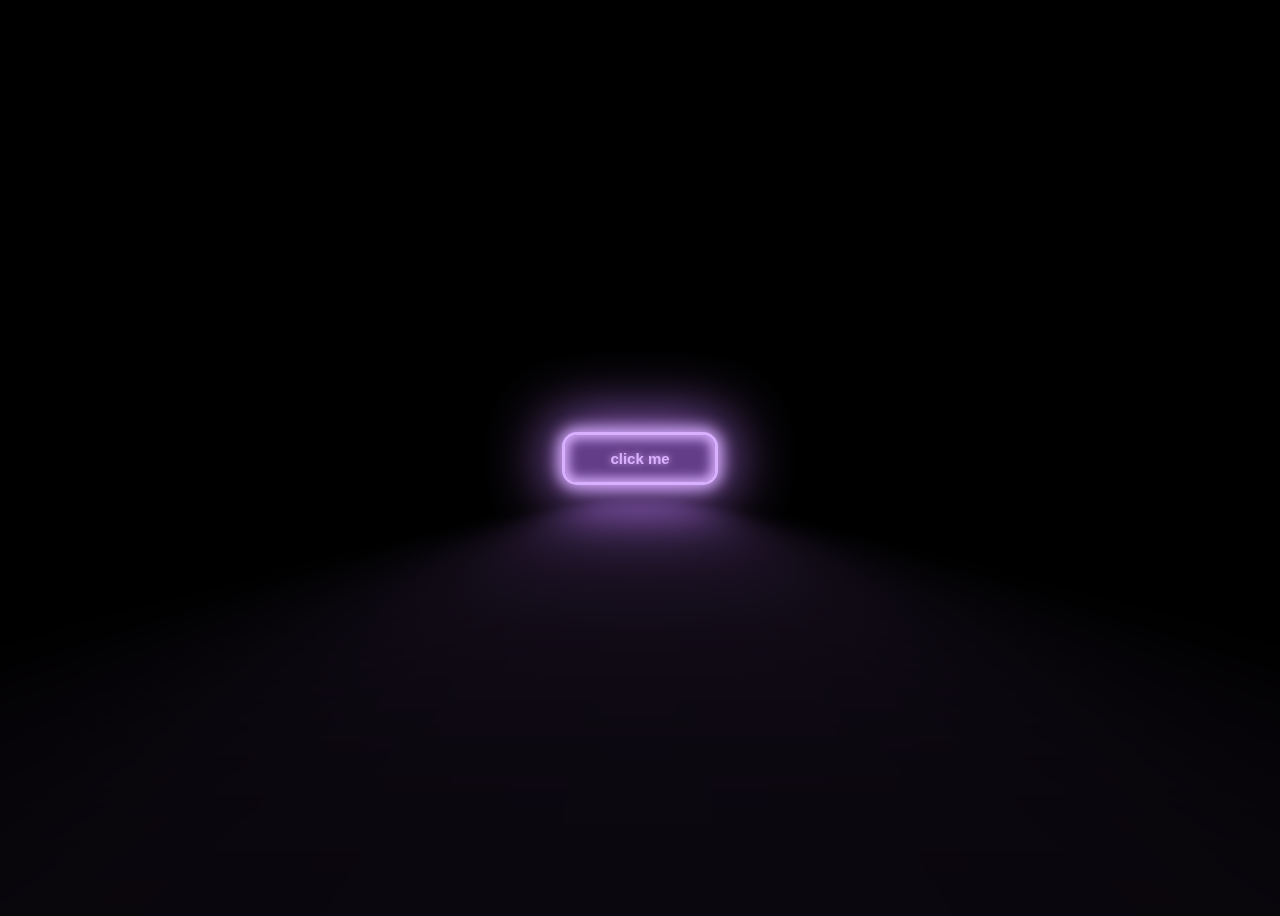
<file: index.html>
<!DOCTYPE html>
<html lang="en">
<head>
    <meta charset="UTF-8">
    <meta http-equiv="X-UA-Compatible" content="IE=edge">
    <meta name="viewport" content="width=device-width, initial-scale=1.0">
    <title>30-06-2023</title>
    <link href="https://cdn.jsdelivr.net/npm/bootstrap@5.3.0-alpha2/dist/css/bootstrap.min.css" rel="stylesheet"
    integrity="sha384-aFq/bzH65dt+w6FI2ooMVUpc+21e0SRygnTpmBvdBgSdnuTN7QbdgL+OapgHtvPp" crossorigin="anonymous">
    <link rel="stylesheet" href="style.css">
</head>
<body>
    <a href="./main.html">
        <div class="center-container">
            <button> 
                click me
            </button>
        </div>
    </a>

    
</body>
</html>
</file>
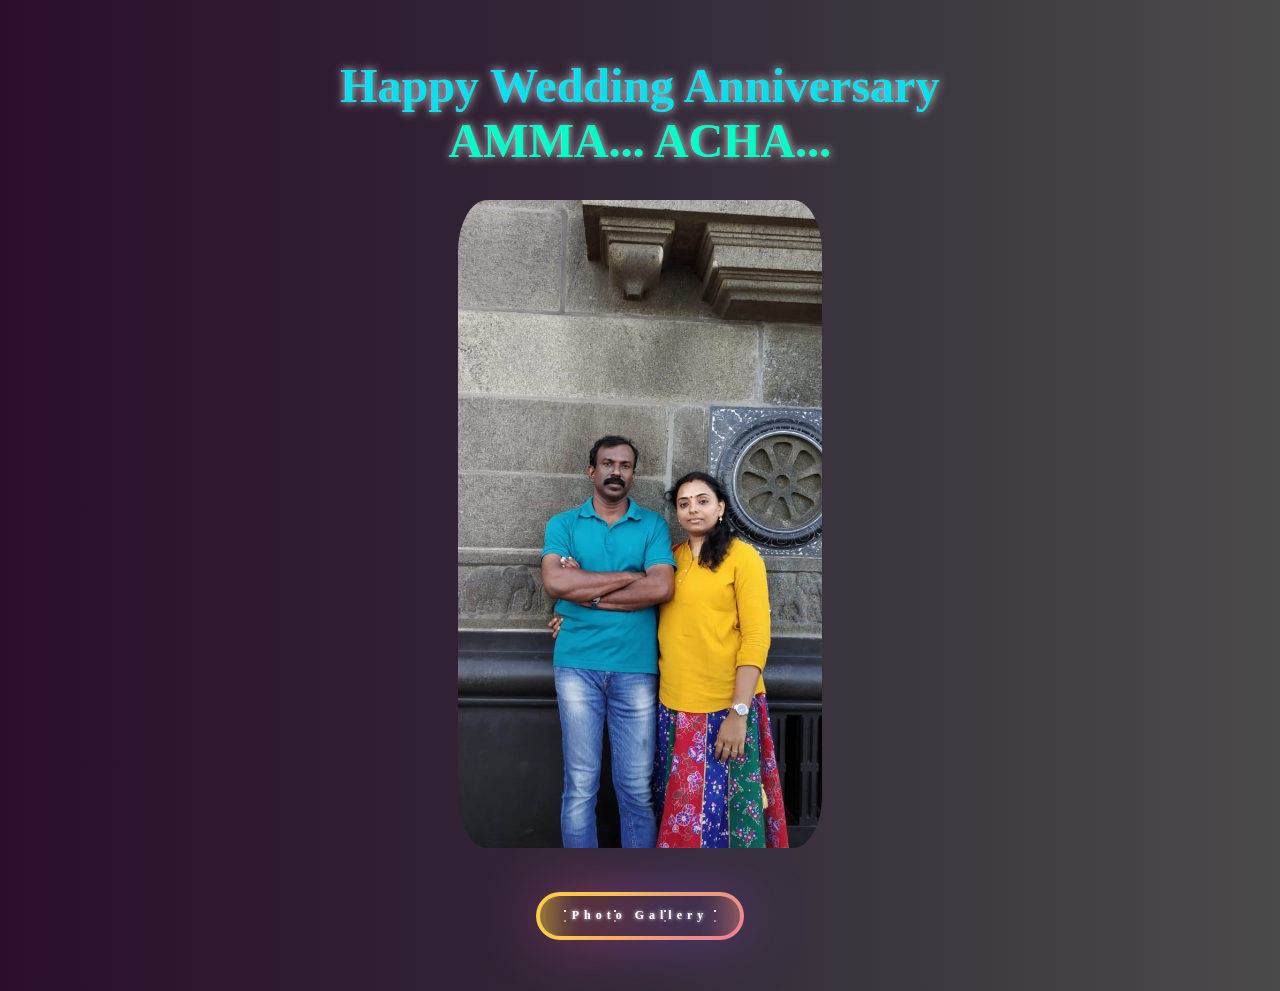
<file: main.html>
<!DOCTYPE html>
<html lang="en">
<head>
    <meta charset="UTF-8">
    <meta http-equiv="X-UA-Compatible" content="IE=edge">
    <meta name="viewport" content="width=device-width, initial-scale=1.0">
    <title>Document</title>
    <link href="https://cdn.jsdelivr.net/npm/bootstrap@5.3.0-alpha2/dist/css/bootstrap.min.css" rel="stylesheet"
    integrity="sha384-aFq/bzH65dt+w6FI2ooMVUpc+21e0SRygnTpmBvdBgSdnuTN7QbdgL+OapgHtvPp" crossorigin="anonymous">
    <link rel="stylesheet" href="style_main.css">
</head>
<body>
    <br>
   <h1 class="backlight"> Happy Wedding Anniversary <br><span class="name word-spacing">AMMA...  ACHA... </span> </h1>
   <div class="image-container">
    <img src="./WhatsApp Image 2023-06-29 at 10.32.39 PM.jpeg" alt="Image">
  </div>

  <a href="./gallery.html">
    <div class="center-container">
        <button class="btn" type="button">
         <strong>Photo Gallery</strong>
         <div id="container-stars">
            <div id="stars"></div>
         </div>
  
            <div id="glow">
             <div class="circle"></div>
             <div class="circle"></div>
            </div>
        </button>
    </div>
</a>  
</body>
</html>
</file>
<file: style.css>
body{
    background-color: black;
}

.center-container {
    display: flex;
    justify-content: center;
    align-items: center;
    height: 100vh; /* Adjust this if needed */
  }

a {
    color: inherit;
    text-decoration: none;
  }

a:visited {
    color: inherit;
  }

button {
    --glow-color: rgb(217, 176, 255);
    --glow-spread-color: rgba(191, 123, 255, 0.781);
    --enhanced-glow-color: rgb(231, 206, 255);
    --btn-color: rgb(100, 61, 136);
    border: .25em solid var(--glow-color);
    padding: 1em 3em;
    color: var(--glow-color);
    font-size: 15px;
    font-weight: bold;
    background-color: var(--btn-color);
    border-radius: 1em;
    outline: none;
    box-shadow: 0 0 1em .25em var(--glow-color),
           0 0 4em 1em var(--glow-spread-color),
           inset 0 0 .75em .25em var(--glow-color);
    text-shadow: 0 0 .5em var(--glow-color);
    align-items: center;
    position: fixed;
    transition: all 0.3s;
   }
   
   button::after {
    pointer-events: none;
    content: "";
    position: absolute;
    top: 120%;
    left: 0;
    height: 100%;
    width: 100%;
    background-color: var(--glow-spread-color);
    filter: blur(2em);
    opacity: .7;
    transform: perspective(1.5em) rotateX(35deg) scale(1, .6);
   }
   
   button:hover {
    color: var(--btn-color);
    background-color: var(--glow-color);
    box-shadow: 0 0 1em .25em var(--glow-color),
           0 0 4em 2em var(--glow-spread-color),
           inset 0 0 .75em .25em var(--glow-color);
   }
   
   button:active {
    box-shadow: 0 0 0.6em .25em var(--glow-color),
           0 0 2.5em 2em var(--glow-spread-color),
           inset 0 0 .5em .25em var(--glow-color);
   }
</file>
<file: style_main.css>
body {
    background: linear-gradient(90deg, rgb(43, 14, 43), rgb(51, 42, 56) ,rgb(75, 74, 74));
  }


  .backlight {
    font-size: 48px;
    color: #0addec;
    text-shadow: 0 0 10px rgba(255, 255, 255, 0.8);
    animation: backlightAnimation  linear;
  }

  @keyframes backlightAnimation {
    0% {
      box-shadow: 0 0 20px 10px rgba(255, 255, 255, 0.6);
    }
    50% {
      box-shadow: 0 0 20px 30px rgba(255, 255, 255, 0.2);
    }
    100% {
      box-shadow: 0 0 20px 10px rgba(255, 255, 255, 0.6);
    }
  }


  .party-container {
    position: relative;
    width: 100%;
    height: 100vh;
    overflow: hidden;
  }
  
  .confetti {
    position: absolute;
    width: 10px;
    height: 10px;
    background-color: #ffcc00;
    border-radius: 50%;
    animation: confettiFall linear infinite;
  }
  
  @keyframes confettiFall {
    0% {
      transform: translate(0, -100vh) rotate(0deg);
    }
    100% {
      transform: translate(100vw, 100vh) rotate(360deg);
    }
  }
  


  .name{
    color: rgb(0, 255, 200);
  }

  h1{
    color: aquamarine;
    text-align: center;
  }

  .word-spacing {
    padding-left: 10px;
    padding-right: 10px;
  }
  .image-container {
    display: flex;
    justify-content: center;
    align-items: center;
    height:72vh; /* Adjust this if needed */
    
  }
  
  .image-container img {
    max-width: 100%;
    max-height: 100%;
    border-radius: 8%;
  }
  
  a {
    color: inherit;
    text-decoration: none;
  }

a:visited {
    color: inherit;
  }

  .btn {
    display: flex;
    justify-content: center;
    align-items: center;
    width: 13rem;
    height: 3rem;
    background-size: 300% 300%;
    backdrop-filter: blur(1rem);
    border-radius: 5rem;
    transition: 0.5s;
    animation: gradient_301 5s ease infinite;
    border: double 4px transparent;
    background-image: linear-gradient(#212121, #212121),  linear-gradient(137.48deg, #ffdb3b 10%,#FE53BB 45%, #8F51EA 67%, #0044ff 87%);
    background-origin: border-box;
    background-clip: content-box, border-box;
  }

  .center-container {
    display: flex;
    justify-content: center;
    align-items: center;
    height: 15vh; /* Adjust this if needed */
  }
  
  #container-stars {
    position: absolute;
    z-index: -1;
    width: 100%;
    height: 100%;
    overflow: hidden;
    transition: 0.5s;
    backdrop-filter: blur(1rem);
    border-radius: 5rem;
  }
  
  strong {
    z-index: 2;
    font-family: 'Avalors Personal Use';
    font-size: 12px;
    letter-spacing: 5px;
    color: #FFFFFF;
    text-shadow: 0 0 4px white;
  }
  
  #glow {
    position: absolute;
    display: flex;
    width: 12rem;
  }
  
  .circle {
    width: 100%;
    height: 30px;
    filter: blur(2rem);
    animation: pulse_3011 4s infinite;
    z-index: -1;
  }
  
  .circle:nth-of-type(1) {
    background: rgba(254, 83, 186, 0.636);
  }
  
  .circle:nth-of-type(2) {
    background: rgba(142, 81, 234, 0.704);
  }
  
  .btn:hover #container-stars {
    z-index: 1;
    background-color: #212121;
  }
  
  .btn:hover {
    transform: scale(1.1)
  }
  
  .btn:active {
    border: double 4px #FE53BB;
    background-origin: border-box;
    background-clip: content-box, border-box;
    animation: none;
  }
  
  .btn:active .circle {
    background: #FE53BB;
  }
  
  #stars {
    position: relative;
    background: transparent;
    width: 200rem;
    height: 200rem;
  }
  
  #stars::after {
    content: "";
    position: absolute;
    top: -10rem;
    left: -100rem;
    width: 100%;
    height: 100%;
    animation: animStarRotate 90s linear infinite;
  }
  
  #stars::after {
    background-image: radial-gradient(#ffffff 1px, transparent 1%);
    background-size: 50px 50px;
  }
  
  #stars::before {
    content: "";
    position: absolute;
    top: 0;
    left: -50%;
    width: 170%;
    height: 500%;
    animation: animStar 60s linear infinite;
  }
  
  #stars::before {
    background-image: radial-gradient(#ffffff 1px, transparent 1%);
    background-size: 50px 50px;
    opacity: 0.5;
  }
  
  @keyframes animStar {
    from {
      transform: translateY(0);
    }
  
    to {
      transform: translateY(-135rem);
    }
  }
  
  @keyframes animStarRotate {
    from {
      transform: rotate(360deg);
    }
  
    to {
      transform: rotate(0);
    }
  }
  
  @keyframes gradient_301 {
    0% {
      background-position: 0% 50%;
    }
  
    50% {
      background-position: 100% 50%;
    }
  
    100% {
      background-position: 0% 50%;
    }
  }
  
  @keyframes pulse_3011 {
    0% {
      transform: scale(0.75);
      box-shadow: 0 0 0 0 rgba(0, 0, 0, 0.7);
    }
  
    70% {
      transform: scale(1);
      box-shadow: 0 0 0 10px rgba(0, 0, 0, 0);
    }
  
    100% {
      transform: scale(0.75);
      box-shadow: 0 0 0 0 rgba(0, 0, 0, 0);
    }
  }
</file>
